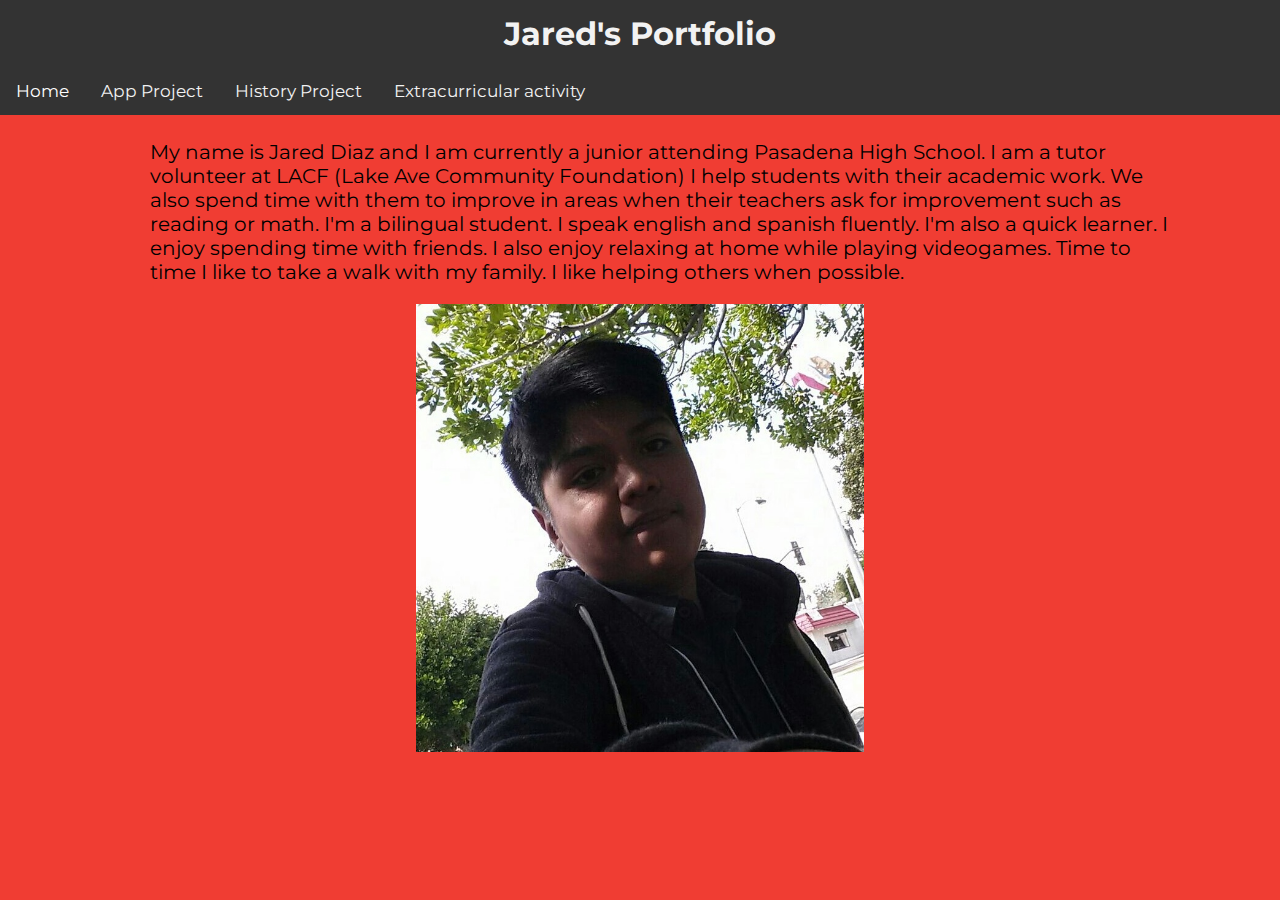
<file: index.html>
<!DOCTYPE html>
<html>
<head>
<title>Jared Diaz Portfolio</title>
<link href="portfolio.css" rel="stylesheet">
</head>

<body>
    <h1>Jared's Portfolio</h1>
    <div class="topnav">
        <a class="active" href="index.html">Home</a>
        <a href="page2.html"> App Project</a>
        <a href="page3.html"> History Project</a>
        <a href="page4.html">Extracurricular activity</a>
    </div>
    <p>My name is Jared Diaz and I am currently a junior attending Pasadena High School.
    I am a tutor volunteer at LACF (Lake Ave Community Foundation) I help students with their academic work. We also spend time with
    them to improve in areas when their teachers ask for improvement such as reading or math. I'm a bilingual student. I speak english and spanish fluently. I'm also a quick learner. I enjoy spending time with friends. I also enjoy relaxing at home while playing videogames. Time to time I like to take a walk with my family. I like helping others when possible.</p>

<img src="images/jared.jpg">
    
</body>
</html>
</file>
<file: portfolio.css>
@import url('https://fonts.googleapis.com/css?family=Montserrat');

body {
background-color: #f03d33;
margin: 0;
padding: 0;
} 



h1 {
text-align: center;
font-family: "Montserrat";
background-color: #333;
color: #f2f2f2;
padding: 14px 16px;
margin: 0;
}



.topnav {
    background-color: #333;
    overflow: hidden;
}


.topnav a {
    float: left;
    color: #f2f2f2;
    text-align: center;
    padding: 14px 16px;
    text-decoration: none;
    font-size: 17px;
}


.topnav a:hover {
    background-color: #ddd;
    color: black;
}


#history {
margin-left: 270px;
}

.topnav a.active {

    color: white;
}



a {
padding: 20px;
font-family: "Montserrat";
color: #000000;  
}

p {
padding-top: 5px;
padding-left: 50px;
font-size: 20px;
font-family: "Montserrat";
margin-right: 100px;
margin-left: 100px;
}

#map {
  height: 450px;
  border-radius: 25px;
}

img {
  display: block;
    margin-left: auto;
    margin-right: auto;
    width: 35%;
}


.content {
  font-size: 14px;
  color: black;
}

.main {
  background-color: rgba(34, 55, 71, 0.8);
  border-radius: 25px;
  margin-left: 10%;
  margin-right: 10%;
  min-height: 350px;
  padding: 25px;
  color: #add4ff;
  font-family: "Poppins";
  font-size: 16px;
}
</file>
